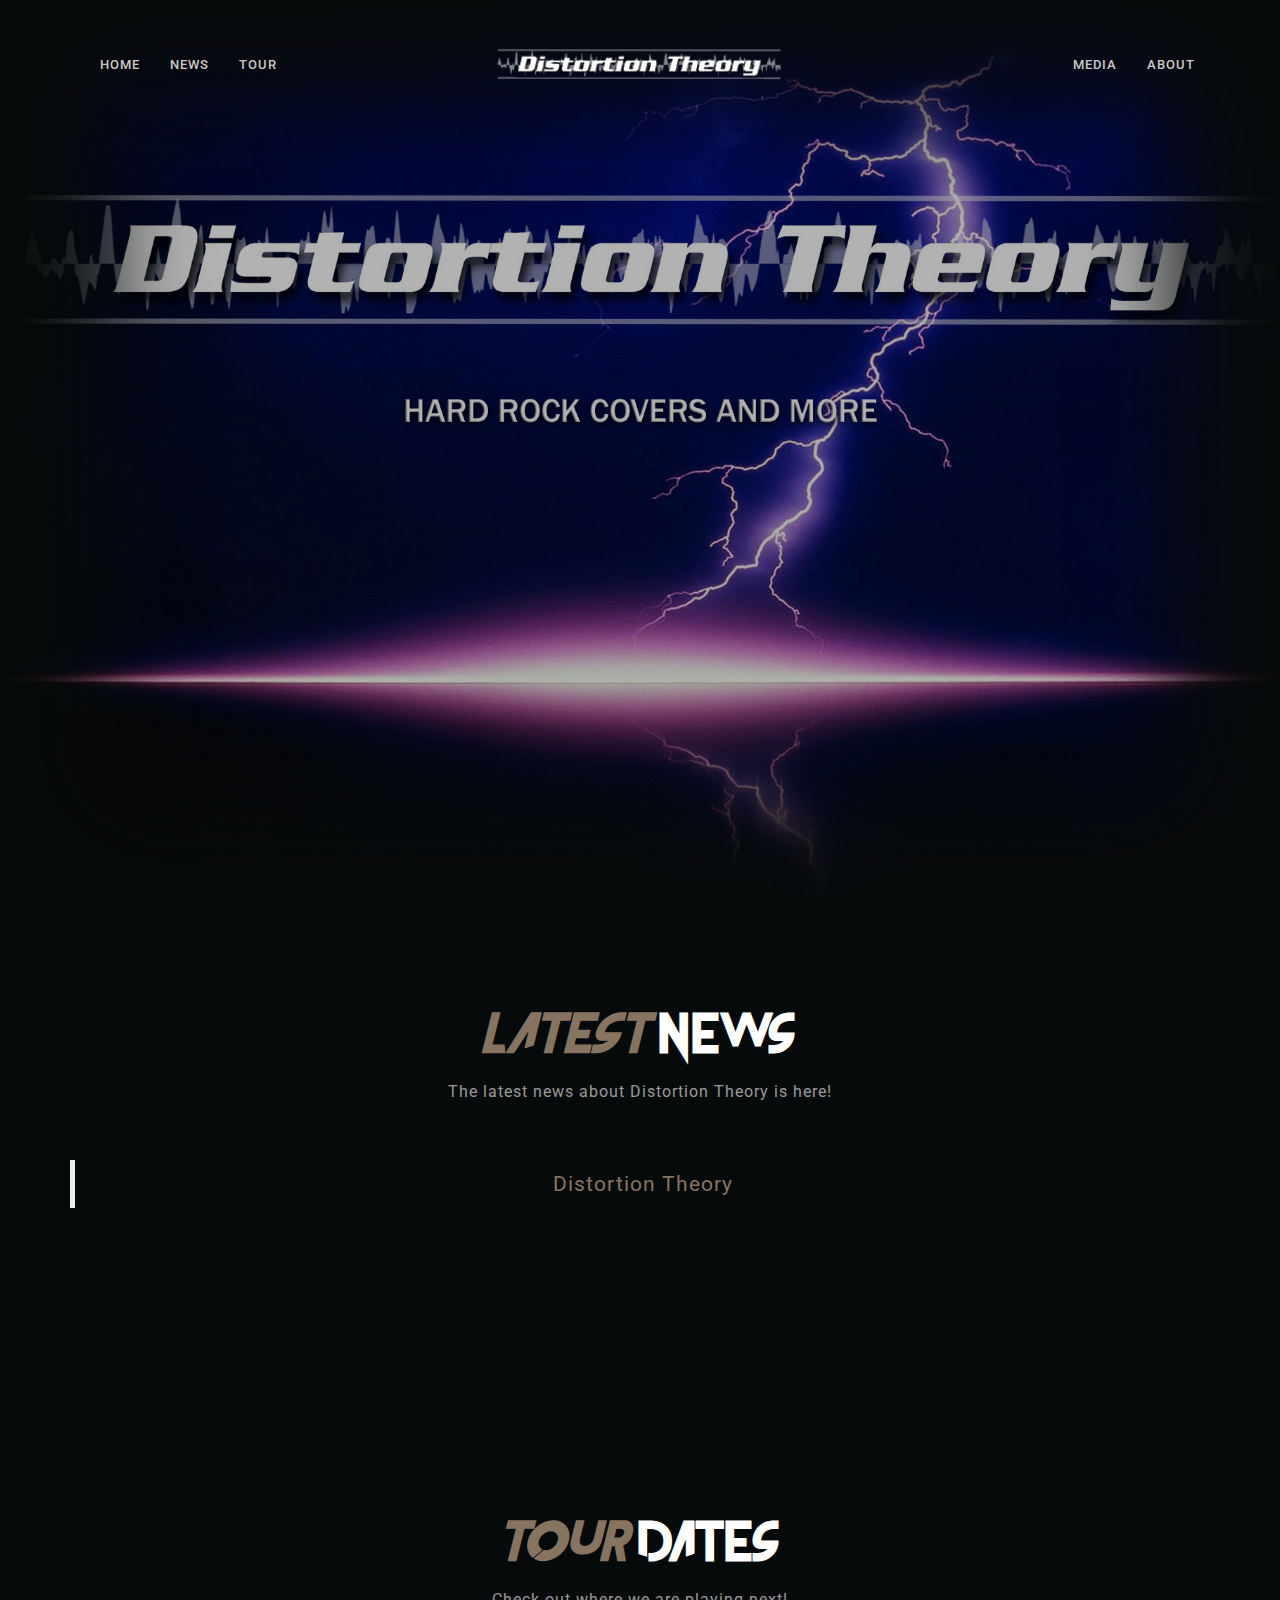
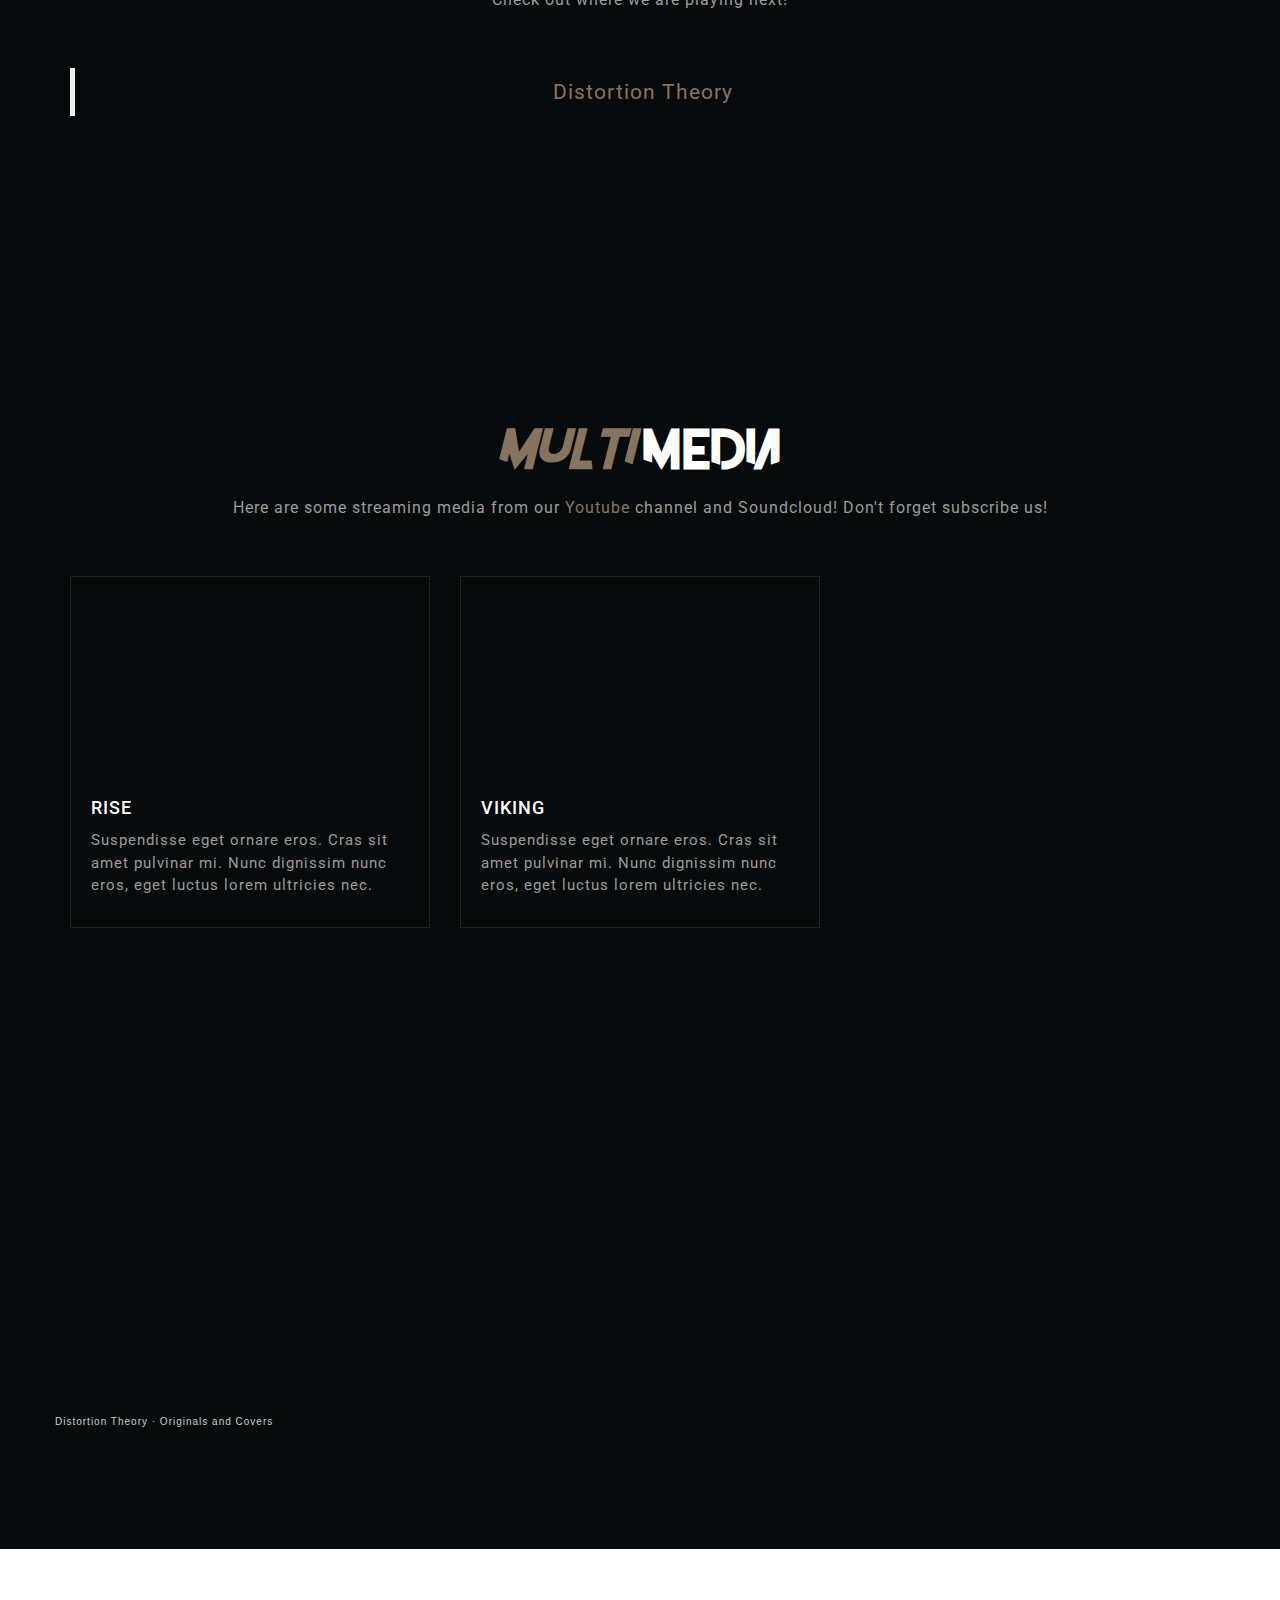
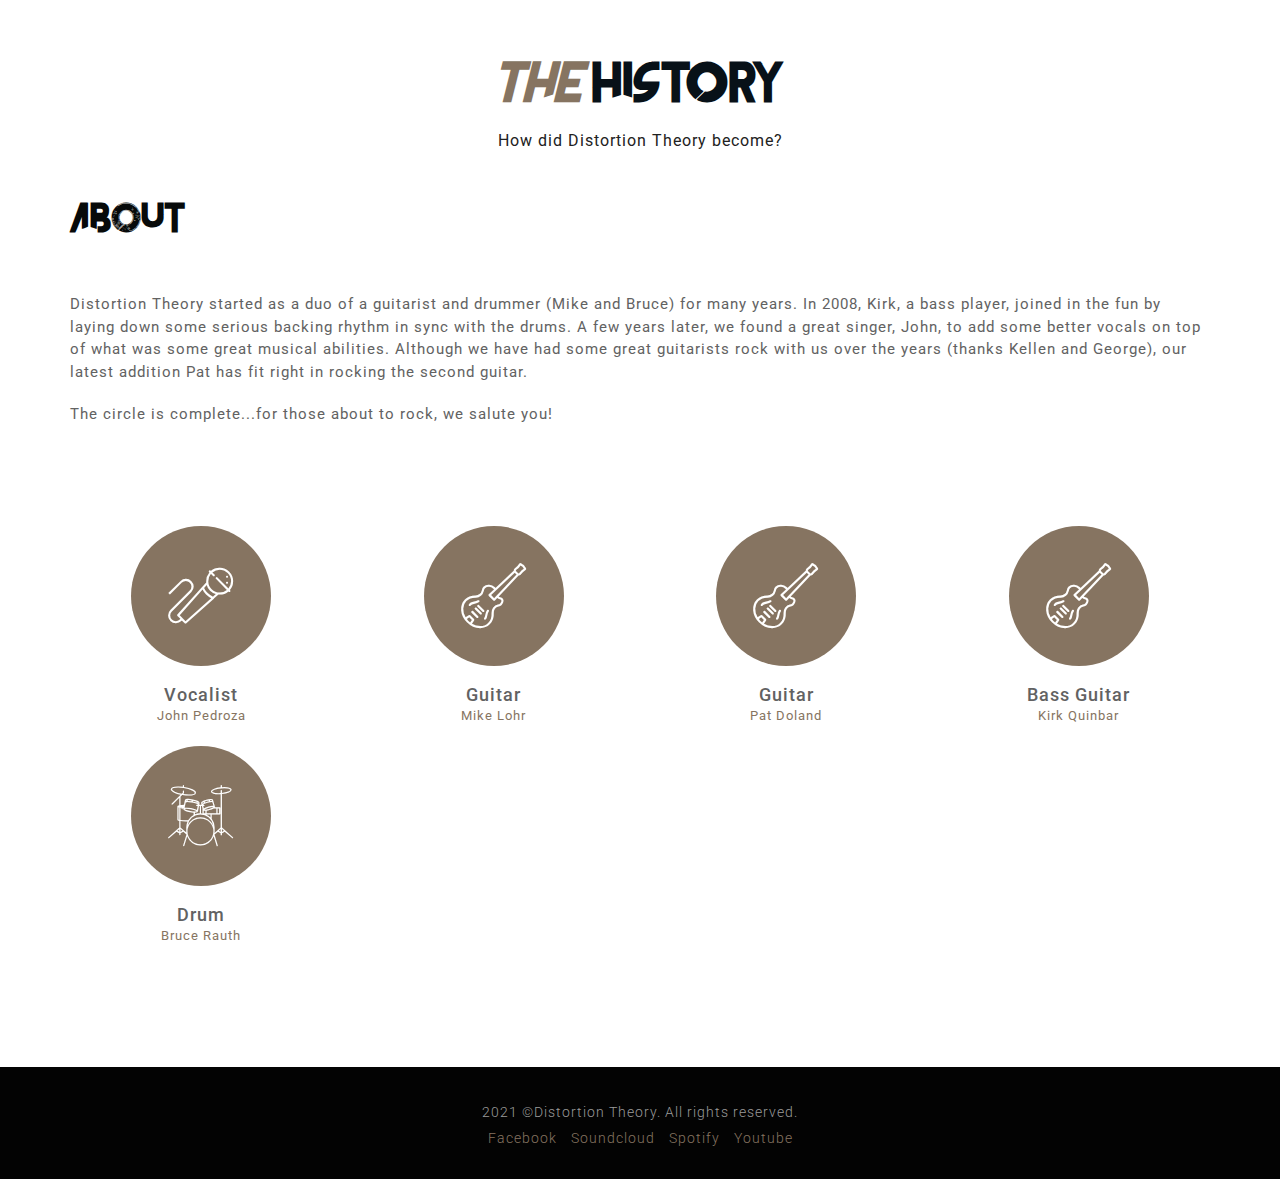
<file: index.html>
<!doctype html>
<!--[if IE 9]> <html class="no-js ie9 fixed-layout" lang="en"> <![endif]-->
<!--[if gt IE 9]><!--> <html class="no-js " lang="en"> <!--<![endif]-->
<head>

    <!-- Basic -->
    <meta charset="utf-8">
    <meta http-equiv="X-UA-Compatible" content="IE=edge">
    
    <!-- Mobile Meta -->
    <meta name="viewport" content="width=device-width, minimum-scale=1.0, maximum-scale=1.0, user-scalable=no">
    
    <!-- Site Meta -->
    <title>Distortion Theory</title>
    <meta name="keywords" content="distortion theory, band, rock band, cover band, milwaukee band, music, hard rock, local milwaukee, hard rock band">
    <meta name="description" content="The official Distortion Theory website">
    <meta name="author" content="Distortion Theory">
    
    <!-- Site Icons -->
    <link rel="shortcut icon" href="images/favicon.ico" type="image/x-icon" />
    <link rel="apple-touch-icon" href="images/apple-touch-icon.png">

	<!-- Google Fonts -->
	<link href="https://fonts.googleapis.com/css?family=Roboto:300,400,400i,500,700,900" rel="stylesheet"> 

	<!-- Custom & Default Styles -->
	<link rel="stylesheet" href="css/font-awesome.min.css">
	<link rel="stylesheet" href="css/bootstrap.min.css">
	<link rel="stylesheet" href="css/carousel.css">
	<link rel="stylesheet" href="style.css">

	<!--[if lt IE 9]>
		<script src="js/vendor/html5shiv.min.js"></script>
		<script src="js/vendor/respond.min.js"></script>
	<![endif]-->

</head>
<body>
	<!-- facebook sdk -->
	<div id="fb-root"></div>
	<script async defer crossorigin="anonymous" src="https://connect.facebook.net/en_US/sdk.js#xfbml=1&version=v12.0&appId=526709024334868&autoLogAppEvents=1" nonce="AlNkK5tn"></script>
	
	<header class="header first-header">
		<div class="container">
			<nav class="navbar navbar-default">
			    <!-- Brand and toggle get grouped for better mobile display -->
			    <div class="navbar-header">
			        <button type="button" class="navbar-toggle" data-toggle="collapse" data-target="#navbar-collapse-1">
			            <span class="sr-only">Toggle navigation</span>
			            <span class="icon-bar"></span>
			            <span class="icon-bar"></span>
			            <span class="icon-bar"></span>
			        </button>

			    </div>
			    <a class="navbar-brand" href="index.html"><img src="images/logo_2021.png" alt=""></a>
			    <!-- Collect the nav links, forms, and other content for toggling -->
			    <div class="collapse navbar-collapse" id="navbar-collapse-1">
			        <ul class="nav navbar-nav navbar-left">
			            <li><a data-scroll href="#home">Home</a></li>
			            <li><a data-scroll href="#news">News</a></li>
			            <li><a data-scroll href="#tour">Tour</a></li>
			        </ul>
			        <ul class="nav navbar-nav navbar-right">
			            <li><a data-scroll href="#media">Media</a></li>
			            <li><a data-scroll href="#about">About</a></li>
			        </ul>
			    </div><!-- /.navbar-collapse -->
			</nav>
		</div><!-- ebd container -->
	</header><!-- end header -->

	<section id="home" class="parallax section first-section" data-stellar-background-ratio="0.9" style="background-image:url('images/website_background_2021.jpg');">
		<div class="index-image-overlay"></div>
	</section><!-- end section -->	

	<section id="news" class="section">
		<div class="container">
			<div class="section-title text-center clearfix">
				<h2><i>Latest</i> News</h2>
				<p>The latest news about Distortion Theory is here!</p>
			</div><!-- end title -->

			<div class="section-title text-center clearfix">
				<div class="fb-page" data-href="https://www.facebook.com/distortiontheory/" data-tabs="timeline" data-width="800" data-height="" data-small-header="true" data-adapt-container-width="true" data-hide-cover="true" data-show-facepile="true"><blockquote cite="https://www.facebook.com/distortiontheory/" class="fb-xfbml-parse-ignore"><a href="https://www.facebook.com/distortiontheory/">Distortion Theory</a></blockquote></div>
			</div><!-- end row -->
		</div><!-- end container -->
	</section><!-- end section -->

	<section id="tour" class="section">
		<div class="container">
			<div class="section-title text-center clearfix">
				<h2><i>TOUR</i> DATES</h2>
				<p>Check out where we are playing next!</p>
			</div><!-- end title -->

			<div class="section-title text-center clearfix">
				<div class="fb-page" data-href="https://www.facebook.com/distortiontheory/" data-tabs="events" data-width="800" data-height="" data-small-header="true" data-adapt-container-width="true" data-hide-cover="true" data-show-facepile="true"><blockquote cite="https://www.facebook.com/distortiontheory/" class="fb-xfbml-parse-ignore"><a href="https://www.facebook.com/distortiontheory/">Distortion Theory</a></blockquote></div>
			</div><!-- end tour-table -->
		</div><!-- end container -->
	</section><!-- end section -->

	<section id="media" class="section">
		<div class="container">
			<div class="section-title text-center clearfix">
				<h2><i>Multi</i> Media</h2>
				<p>Here are some streaming media from our <a href="https://www.youtube.com/user/distortiontheoryband" target="_blank">Youtube</a> channel and Soundcloud! Don't forget subscribe us! </p>
			</div><!-- end title -->

			<div class="row video-wrapper">
				<div class="col-md-4 m30">
					<div class="blog-box">
						<div class="home-video videobox clearfix">
							<iframe width="560" height="315" src="https://www.youtube.com/embed/bM5dMSnVcks" title="YouTube video player" frameborder="0" allow="accelerometer; autoplay; clipboard-write; encrypted-media; gyroscope; picture-in-picture" allowfullscreen></iframe>							
						</div><!-- end media -->
						<div class="blog-title">
							<h3><a href="https://www.youtube.com/user/distortiontheoryband" target="_blank" title="">Rise</a></h3>
							<p>Suspendisse eget ornare eros. Cras sit amet pulvinar mi. Nunc dignissim nunc eros, eget luctus lorem ultricies nec. </p>
						</div><!-- end blog-title -->
					</div><!-- end blog-box -->
				</div><!-- end col -->

				<div class="col-md-4 m30">
					<div class="blog-box">
						<div class="home-video videobox clearfix">
							<iframe width="560" height="315" src="https://www.youtube.com/embed/wQ-fg0twc8E" title="YouTube video player" frameborder="0" allow="accelerometer; autoplay; clipboard-write; encrypted-media; gyroscope; picture-in-picture" allowfullscreen></iframe>
						</div><!-- end media -->
						<div class="blog-title">
							<h3><a href="https://www.youtube.com/user/distortiontheoryband" target="_blank" title="">Viking</a></h3>
							<p>Suspendisse eget ornare eros. Cras sit amet pulvinar mi. Nunc dignissim nunc eros, eget luctus lorem ultricies nec. </p>
						</div><!-- end blog-title -->
					</div><!-- end blog-box -->
				</div><!-- end col -->

			</div><!-- end row -->

			<div class="row video-wrapper">
				<iframe width="100%" height="450" scrolling="no" frameborder="no" allow="autoplay" src="https://w.soundcloud.com/player/?url=https%3A//api.soundcloud.com/playlists/1341573922&color=%230066cc&auto_play=false&hide_related=false&show_comments=true&show_user=true&show_reposts=false&show_teaser=true"></iframe><div style="font-size: 10px; color: #cccccc;line-break: anywhere;word-break: normal;overflow: hidden;white-space: nowrap;text-overflow: ellipsis; font-family: Interstate,Lucida Grande,Lucida Sans Unicode,Lucida Sans,Garuda,Verdana,Tahoma,sans-serif;font-weight: 100;"><a href="https://soundcloud.com/distortiontheory" title="Distortion Theory" target="_blank" style="color: #cccccc; text-decoration: none;">Distortion Theory</a> · <a href="https://soundcloud.com/distortiontheory/sets/originals-and-covers" title="Originals and Covers" target="_blank" style="color: #cccccc; text-decoration: none;">Originals and Covers</a></div>
			</div>
			
		</div><!-- end container -->
	</section><!-- end section -->

	<section id="about" class="section wb">
		<div class="container">
			<div class="section-title text-center clearfix">
				<h2><i>The</i> History</h2>
				<p>How did Distortion Theory become?</p>
			</div><!-- end title -->

			<div class="row">
				<div class="col-md-12">
					<div class="section-small-title clearfix">
						<h2>About</h2>
					</div><!-- end title -->

					<p>
						Distortion Theory started as a duo of a guitarist and drummer (Mike and Bruce) for many years. 
						In 2008, Kirk, a bass player, joined in the fun by laying down some serious backing rhythm in sync with the drums.
						A few years later, we found a great singer, John, to add some better vocals on top of what was some great musical abilities.
						Although we have had some great guitarists rock with us over the years (thanks Kellen and George), our latest addition Pat has fit right in rocking the second guitar.
					</p>

					<P> The circle is complete...for those about to rock, we salute you!</p>
				</div><!-- end col -->

			</div><!-- end row -->

			<hr class="invis">

			<div class="row">
				<div class="col-md-3">
					<div class="teambox clearfix">
						<div class="member">
							<i class="flaticon-karaoke"></i>
						</div>
						<h4>Vocalist</h4>
						<small>John Pedroza</small>
					</div><!-- end teambox -->
				</div><!-- end col -->

				<div class="col-md-3">
					<div class="teambox clearfix">
						<div class="member">
							<i class="flaticon-electric-guitar"></i>
						</div>
						<h4>Guitar</h4>
						<small>Mike Lohr</small>
					</div><!-- end teambox -->
				</div><!-- end col -->

				<div class="col-md-3">
					<div class="teambox clearfix">
						<div class="member">
							<i class="flaticon-electric-guitar"></i>
						</div>
						<h4>Guitar</h4>
						<small>Pat Doland</small>
					</div><!-- end teambox -->
				</div><!-- end col -->

				<div class="col-md-3">
					<div class="teambox clearfix">
						<div class="member">
							<i class="flaticon-electric-guitar"></i>
						</div>
						<h4>Bass Guitar</h4>
						<small>Kirk Quinbar</small>
					</div><!-- end teambox -->
				</div><!-- end col -->

				<div class="col-md-3">
					<div class="teambox clearfix">
						<div class="member">
							<i class="flaticon-drum-set"></i>
						</div>
						<h4>Drum</h4>
						<small>Bruce Rauth</small>
					</div><!-- end teambox -->
				</div><!-- end col -->
			</div><!-- end row -->
		</div><!-- end container -->
	</section><!-- end section -->

	<section class="footer section lb nobpad">
        <div class="copyrights">
            <div class="container">
                <div class="row">
                    <div class="col-sm-12 text-center">
                        <p>2021 &copy;Distortion Theory. All rights reserved.</p>
                        <ul class="list-inline">
                            <li><a href="https://www.facebook.com/distortiontheory" target="_blank">Facebook</a></li>
                            <li><a href="https://soundcloud.com/distortiontheory" target="_blank">Soundcloud</a></li>
                            <li><a href="https://open.spotify.com/artist/1WPvUOSByMnL7qktYCW1Cl?si=WWeKbbXsRnW8llO2cvL-Wg" target="_blank">Spotify</a></li>
							<li><a href="https://www.youtube.com/user/distortiontheoryband" target="_blank">Youtube</a></li>
                        </ul>
                    </div><!-- end col -->
                </div><!-- end row -->
            </div><!-- end container -->
        </div><!-- end copyrights -->
	</section><!-- end section -->

	<!-- jQuery Files -->
	<script src="js/jquery.min.js"></script>
	<script src="js/bootstrap.min.js"></script>
	<script src="js/parallax.js"></script>
	<script src="js/owl.carousel.js"></script>
	<script src="js/jquery.fitvids.js"></script>
	<script src="js/scroll.js"></script>	
	<script src="js/custom.js"></script>

</body>
</html>
</file>
<file: css/carousel.css>
/**
 * Owl Carousel v2.2.1
 * Copyright 2013-2017 David Deutsch
 * Licensed under  ()
 */


/*
 *  Owl Carousel - Core
 */

.owl-carousel {
    display: none;
    width: 100%;
    -webkit-tap-highlight-color: transparent;
    /* position relative and z-index fix webkit rendering fonts issue */
    position: relative;
    z-index: 1;
}

.owl-carousel .owl-stage {
    position: relative;
    -ms-touch-action: pan-Y;
    -moz-backface-visibility: hidden;
    /* fix firefox animation glitch */
}

.owl-carousel .owl-stage:after {
    content: ".";
    display: block;
    clear: both;
    visibility: hidden;
    line-height: 0;
    height: 0;
}

.owl-carousel .owl-stage-outer {
    position: relative;
    overflow: hidden;
    /* fix for flashing background */
    -webkit-transform: translate3d(0px, 0px, 0px);
}

.owl-carousel .owl-wrapper,
.owl-carousel .owl-item {
    -webkit-backface-visibility: hidden;
    -moz-backface-visibility: hidden;
    -ms-backface-visibility: hidden;
    -webkit-transform: translate3d(0, 0, 0);
    -moz-transform: translate3d(0, 0, 0);
    -ms-transform: translate3d(0, 0, 0);
}

.owl-carousel .owl-item {
    position: relative;
    min-height: 1px;
    float: left;
    -webkit-backface-visibility: hidden;
    -webkit-tap-highlight-color: transparent;
    -webkit-touch-callout: none;
}

.owl-carousel .owl-item img {
    display: block;
    width: 100%;
}

.owl-carousel .owl-nav.disabled,
.owl-carousel .owl-dots.disabled {
    display: none;
}

.owl-carousel .owl-nav .owl-prev,
.owl-carousel .owl-nav .owl-next,
.owl-carousel .owl-dot {
    cursor: pointer;
    cursor: hand;
    -webkit-user-select: none;
    -khtml-user-select: none;
    -moz-user-select: none;
    -ms-user-select: none;
    user-select: none;
}

.owl-carousel.owl-loaded {
    display: block;
}

.owl-carousel.owl-loading {
    opacity: 0;
    display: block;
}

.owl-carousel.owl-hidden {
    opacity: 0;
}

.owl-carousel.owl-refresh .owl-item {
    visibility: hidden;
}

.owl-carousel.owl-drag .owl-item {
    -webkit-user-select: none;
    -moz-user-select: none;
    -ms-user-select: none;
    user-select: none;
}

.owl-carousel.owl-grab {
    cursor: move;
    cursor: grab;
}

.owl-carousel.owl-rtl {
    direction: rtl;
}

.owl-carousel.owl-rtl .owl-item {
    float: right;
}


/* No Js */

.no-js .owl-carousel {
    display: block;
}


/*
 *  Owl Carousel - Animate Plugin
 */

.owl-carousel .animated {
    animation-duration: 1000ms;
    animation-fill-mode: both;
}

.owl-carousel .owl-animated-in {
    z-index: 0;
}

.owl-carousel .owl-animated-out {
    z-index: 1;
}

.owl-carousel .fadeOut {
    animation-name: fadeOut;
}

@keyframes fadeOut {
    0% {
        opacity: 1;
    }
    100% {
        opacity: 0;
    }
}


/*
 * 	Owl Carousel - Auto Height Plugin
 */

.owl-height {
    transition: height 500ms ease-in-out;
}


/*
 * 	Owl Carousel - Lazy Load Plugin
 */

.owl-carousel .owl-item .owl-lazy {
    opacity: 0;
    transition: opacity 400ms ease;
}

.owl-carousel .owl-item img.owl-lazy {
    transform-style: preserve-3d;
}


/*
 * 	Owl Carousel - Video Plugin
 */

.owl-carousel .owl-video-wrapper {
    position: relative;
    height: 100%;
    background: #000;
}

.owl-carousel .owl-video-play-icon {
    position: absolute;
    height: 80px;
    width: 80px;
    left: 50%;
    top: 50%;
    margin-left: -40px;
    margin-top: -40px;
    background: url("owl.video.play.png") no-repeat;
    cursor: pointer;
    z-index: 1;
    -webkit-backface-visibility: hidden;
    transition: transform 100ms ease;
}

.owl-carousel .owl-video-play-icon:hover {
    -ms-transform: scale(1.3, 1.3);
    transform: scale(1.3, 1.3);
}

.owl-carousel .owl-video-playing .owl-video-tn,
.owl-carousel .owl-video-playing .owl-video-play-icon {
    display: none;
}

.owl-carousel .owl-video-tn {
    opacity: 0;
    height: 100%;
    background-position: center center;
    background-repeat: no-repeat;
    background-size: contain;
    transition: opacity 400ms ease;
}

.owl-carousel .owl-video-frame {
    position: relative;
    z-index: 1;
    height: 100%;
    width: 100%;
}

.owl-theme .owl-dots,
.owl-theme .owl-nav {
    text-align: center;
    -webkit-tap-highlight-color: transparent
}

.owl-theme .owl-nav {
    margin-top: 10px
}

.owl-theme .owl-nav [class*=owl-] {
    color: #FFF;
    font-size: 14px;
    margin: 5px;
    padding: 4px 7px;
    background: #D6D6D6;
    display: inline-block;
    cursor: pointer;
    border-radius: 3px
}

.owl-theme .owl-nav [class*=owl-]:hover {
    background: #869791;
    color: #FFF;
    text-decoration: none
}

.owl-theme .owl-nav .disabled {
    opacity: .5;
    cursor: default
}

.owl-theme .owl-nav.disabled+.owl-dots {
    margin-top: 10px
}

.owl-theme .owl-dots .owl-dot {
    display: inline-block;
    zoom: 1
}

.owl-theme .owl-dots .owl-dot span {
    width: 10px;
    height: 10px;
    margin: 5px 7px;
    background: #fff;
    display: block;
    -webkit-backface-visibility: visible;
    transition: opacity .2s ease;
    border-radius: 30px
}

.owl-theme .owl-dots .owl-dot.active span,
.owl-theme .owl-dots .owl-dot:hover span {
    background: #fff
}
</file>
<file: style.css>
/************************************
    File Name: style.css
    Template Name: Back to Rock
    Created By: Similar Icons
    Envato Profile: http://themeforest.net/user/similaricons
    Website: https://similaricons.com
    Version: 1.0
************************************/

/************************************
    [Table of contents]

    1. IMPORT FILES
    2. SKELETON
    3. HEADER
    4. SECTION
    5. PAGE
    6. CAROUSEL
    7. ALBUM
    8. COPYRIGHTS
    9. SHOP
    10. WIDGET
    11. BLOG
    12. PLAYER
    13. TABLE
    14. SOCIAL
    15. COLORS
    16. PARALLAX
    17. RESPONSIVE

************************************/

/************************************
IMPORT FILES
************************************/

@font-face {
    font-family: 'the_frontmanregular';
    src: url('fonts/the_frontman.woff2') format('woff2'), url('fonts/the_frontman.woff') format('woff');
    font-weight: normal;
    font-style: normal;
}

@font-face {
    font-family: "Flaticon";
    src: url("fonts/Flaticon.eot");
    src: url("fonts/Flaticon.eot?#iefix") format("embedded-opentype"), url("fonts/Flaticon.woff") format("woff"), url("fonts/Flaticon.ttf") format("truetype"), url("fonts/Flaticon.svg#Flaticon") format("svg");
    font-weight: normal;
    font-style: normal;
}

@media screen and (-webkit-min-device-pixel-ratio:0) {
    @font-face {
        font-family: "Flaticon";
        src: url("fonts/Flaticon.svg#Flaticon") format("svg");
    }
}

.flaticon-karaoke:before {
    content: "\f100";
}

.flaticon-saxophone:before {
    content: "\f101";
}

.flaticon-electric-guitar:before {
    content: "\f102";
}

.flaticon-drum-set:before {
    content: "\f103";
}

[class^="flaticon-"]:before,
[class*=" flaticon-"]:before,
[class^="flaticon-"]:after,
[class*=" flaticon-"]:after {
    font-family: Flaticon;
    font-style: normal;
}


/************************************
SKELETON
************************************/

body {
    font-size: 15px;
    color: #676360;
    line-height: 1.5;
    font-weight: 400;
    background-color: #121212;
    letter-spacing: 1px;
}

body.boxed-layout {
  background: url(images/background1.jpg) no-repeat center center fixed; 
  -webkit-background-size: cover;
  -moz-background-size: cover;
  -o-background-size: cover;
  background-size: cover;
}
body.boxed-layout .wrapper {
    margin:40px auto;
    max-width: 1200px;
}

ol,
p,
ul {
    margin-bottom: 20px;
}

ol li,
ul li {
    margin-bottom: 5px;
}

p,
body,
a h1,
a h2,
a h3,
a h4,
a h5,
a h6,
h1 a,
h2 a,
h3 a,
h4 a,
h5 a,
h6 a,
h1,
h2,
h3,
h4,
h5,
h6,
.h1,
.h2,
.h3,
.h4 {
    font-family: 'Roboto', sans-serif;
}

blockquote {
    color: #999999;
    font-size: 21px;
    line-height: 28px;
}

body,
p,
small {
    color: #626262;
}

.h1 .small,
.h1 small,
.h2 .small,
.h2 small,
.h3 .small,
.h3 small,
.h4 .small,
.h4 small,
.h5 .small,
.h5 small,
.h6 .small,
.h6 small,
h1 .small,
h1 small,
h2 .small,
h2 small,
h3 .small,
h3 small,
h4 .small,
h4 small,
h5 .small,
h5 small,
h6 .small,
h6 small {
    font-weight: 400;
    line-height: 1;
    color: #070a0a;
}

.h1,
.h2,
.h3,
h1,
h2,
h3 {
    color: #070a0a;
    margin-top: 20px;
    margin-bottom: 10px
}

.h4,
.h5,
.h6,
h4,
h5,
h6 {
    margin-top: 10px;
    margin-bottom: 10px
}

.h1 .small,
.h1 small,
.h2 .small,
.h2 small,
.h3 .small,
.h3 small,
h1 .small,
h1 small,
h2 .small,
h2 small,
h3 .small,
h3 small {
    font-size: 65%
}

.h4 .small,
.h4 small,
.h5 .small,
.h5 small,
.h6 .small,
.h6 small,
h4 .small,
h4 small,
h5 .small,
h5 small,
h6 .small,
h6 small {
    font-size: 75%
}

.h1,
h1 {
    font-size: 36px
}

.h2,
h2 {
    font-size: 30px
}

.h3,
h3 {
    font-size: 24px
}

.h4,
h4 {
    font-size: 18px
}

.h5,
h5 {
    font-size: 14px
}

.h6,
h6 {
    font-size: 12px
}

a {
    outline: none;
    text-decoration: none !important;
    -webkit-transition: all .3s ease-in-out;
    -moz-transition: all .3s ease-in-out;
    -ms-transition: all .3s ease-in-out;
    -o-transition: all .3s ease-in-out;
    transition: all .3s ease-in-out;
}

a:hover,
a:focus {
    color: #2c2f33;
}

hr.invis {
    margin: 30px 0;
    border: 0 solid #111;
}

mark {
    color: #ffffff;
}


/************************************
HEADER
************************************/

.header {
    position: absolute;
    z-index: 10;
    display: block;
    margin: auto;
    width: 100%;
    padding: 40px 0 0;
}
.normal-header {
    padding:20px 0 40px;
    position: relative;
}

.normal-header.affix {
    position: fixed;
    top:0;
    width: 100%;
    left: 0;
    right: 0;
}

.header.affix {
    position: fixed;
    top:0;
    width: 100%;
    left: 0;
    right: 0;
    z-index: 1111;
    padding: 10px 0;
    background-color: #070a0a;
}

.audioplayer.affix {
    position: fixed;
    z-index: 1111;
    bottom: 0;
}

.header .navbar-default {
    border-radius: 0;
    margin: 0;
    background-color: #333333;
    border: 0;
}

.navbar-brand img {
    width: 100%;
    text-align: center;
    max-width: 300px;
    margin: auto;
}

.first-header .navbar-default {
    background-color: transparent;
}

.navbar-default .navbar-nav > li > a {
    color: #ccc8c5;
    font-size: 13px;
    letter-spacing: 1px;
    font-weight: 500;
    text-transform: uppercase;
}

.navbar-default .navbar-nav > li > a:focus,
.navbar-default .navbar-nav > li > a:hover {
    color: #ffffff;
}

.navbar-brand {
    position: absolute;
    width: 100%;
    padding: 0;
    left: 0;
    top: 0;
    text-align: center;
    margin: auto;
}

.navbar-toggle {
    z-index: 3;
}


/************************************
SECTION
************************************/

.section {
    padding: 120px 0;
    z-index: 2;
    display: block;
    background-color: #070a0a;
}

.transparent-color {
    background-color: rgba(0,0,0,0.8) !important;
}

.section.nobpad {
    padding: 30px;
}

.section.lb {
    background-color: #030303;
}

.section.wb {
    background-color: #ffffff;
}

.first-section {
    z-index: 1;
    position: relative;
    padding: 30em 0;
}

.index-image-overlay {
    position: absolute;
    top: 0;
    right: 0;
    bottom: 0;
    left: 0;
    box-shadow: 0 0 100px 100px #070a0a inset
}

.index-image-overlay {
    background-color: rgba(0, 0, 0, .3)
}

.home-video:after {
    content: "";
    display: table;
    clear: both;
}

.home-video iframe {
    width: 100%;
}

.video-wrapper .btn {
    margin-top: 20px;
}

.videoframe,
.video-wrapper .blog-box {
    border: 1px solid rgba(255, 255, 255, 0.1);
}

.m30 {
    margin-bottom: 30px;
}

.section-small-title,
.section-title {
    position: relative;
    display: block;
    margin-bottom: 60px;
}

.section-title h2 {
    font-size: 34px;
    padding: 0;
    margin: 0 0 30px;
    font-weight: 900;
    font-family: 'the_frontmanregular';
    line-height: 1;
    letter-spacing: 1px;
    color: rgba(255, 255, 255, 1);
}

.section-title p {
    font-size: 16px;
    padding: 0;
    margin: 0;
    line-height: 1;
    color:#9a9a9a;
    letter-spacing: 1px;
}

.section-small-title {
    position: relative;
    display: block;
    margin-bottom: 30px;
}

.section-small-title h2 {
    font-size: 24px;
    padding: 0;
    margin: 0 0 30px;
    font-weight: 900;
    font-family: 'the_frontmanregular';
    line-height: 1;
    letter-spacing: 1px;
}

.section-small-title p {
    font-size: 16px;
    padding: 0;
    margin: 0;
    font-weight: 900;
    line-height: 1.5;
    letter-spacing: 1px;
}

.intro {
    width: 100px;
    height: 100px;
    line-height: 100px;
    font-size: 36px;
    border-radius: 100px;
    display: block;
    margin: auto;
}

.customtitle {
    padding: 30px 25px 25px;
    position: absolute;
    background: #867461 url("images/gr.png") repeat scroll center center !important;
    bottom: -25px;
    top: auto;
    border: 3px solid #070a0a !important;
    z-index: 10;
    display: block;
    left: 0;
    right: 0;
    margin: auto;
    text-align: center;
    max-width: 500px;
    -ms-transform: rotate(-5deg);
    /* IE 9 */
    -webkit-transform: rotate(-5deg);
    /* Safari */
    transform: rotate(-5deg);
    animation: shake 2s cubic-bezier(.56, .07, .19, .97) both;
    backface-visibility: hidden;
    perspective: 1000px;
}

@keyframes shake {
    10%,
    90% {
        transform: translate3d(-1px, 0, 0);
    }
    20%,
    80% {
        transform: translate3d(2px, 0, 0);
    }
    30%,
    50%,
    70% {
        transform: translate3d(-4px, 0, 0);
    }
    40%,
    60% {
        transform: translate3d(4px, 0, 0);
    }
}

.customtitle h2 {
    padding: 0;
    font-family: 'the_frontmanregular';
    line-height: 1;
    margin: 0;
}

.customtitle h2 i {
    color: #ffffff;
}

/************************************
PAGE 
************************************/

.comments img {
    max-width: 60px;
    margin-right: 20px
}

.comments {
    padding: 0!important;
    margin: 0!important
}

.panel,
.panel-body,
.panel-info {
    box-shadow: none !important;
    border: 0 !important;
    padding: 0 !important;
    background-color: transparent !important;
}

.comments .text-success {
    color: #333;
    margin-bottom: 5px;
    display: inline-block
}

.comments .text-muted {
    color: #777;
    margin-left: 5px
}

.comments .media-list li {
    border: 1px solid #212121;
    margin: 20px 0;
    background-color: transparent;
    display: block;
    padding: 20px;
    -webkit-transition: all .7s ease-in-out;
    -moz-transition: all .7s ease-in-out;
    -o-transition: all .7s ease-in-out;
    -ms-transition: all .7s ease-in-out;
    transition: all .7s ease-in-out
}

.comments .media-list li .btn {
    margin-top: 10px;
}

.form-control:focus,
.contact_form.comment-form .form-control {
    box-shadow: none;
    background: #131313 none repeat scroll 0 0;
    border: 1px solid #121212 !important;
    border-radius: 0;
    height: 50px;
    margin-bottom: 20px;
}

.contact_form textarea {
    height: 140px !important;
}

.comments .media-list li p {
    margin: 0;
    padding: 0
}

.contact-widget hr {
    width: 100px;
    margin-left: 0;
}



.mt40 {
    margin-top:60px;
}

.m45 {
    margin:45px 0;
}

.big-title {
    text-transform: capitalize;
    font-weight: 400;
    letter-spacing: -1px;
    line-height: 1;
    padding:10px 0 0;
    margin-top: 0;
    font-size: 34px;
    color:#ffffff;
    margin-bottom: 20px !important;
}
.whitetext {
    font-size: 24px;
    color:#ffffff;
    margin-bottom: 20px !important;
}

.single-blog .m30 {
    margin-top: 30px;
    margin-bottom: 30px;
}
.single-blog .lead {
    padding-bottom: 0;
    margin-bottom: 10px;
    font-style: italic;
}
.single-blog p {
    margin-bottom: 20px;
}
.sidebar .widget {
    padding:20px 15px 0px;
    margin-bottom: 30px;
}
.blog-wrapper {
    padding:40px 0;
}

.blog-wrapper .container-fluid {
    padding:0;
}

.blog-wrapper .blog-box {
    margin-bottom: 30px;
}

.blog-wrapper .blog-box p {
    margin-bottom: 20px
}
.page-title {
    padding:3em 0;   
    background-color: #030303; 
    border-bottom:1px dotted rgba(255,255,255,0.2);
    position: relative;
}

.page-title .customtitle {
    bottom:0;
}


.pagination > li > a, .pagination > li > span {
    background-color: transparent;
    border: 2px solid #676360;
    border-radius: 0 !important;
    color: #676360;
    float: left;
    line-height: 1.42857;
    margin-left: -1px;
    margin-right: 10px;
    padding: 8px 16px;
    position: relative;
    text-decoration: none;
}

/************************************
CAROUSEL
************************************/

.owl-theme .owl-nav [class*="owl-"] {
    background-color: transparent !important;
    border-radius: 0;
    color: #fff;
    border: 2px solid #fff;
    cursor: pointer;
    display: inline-block;
    font-size: 18px;
    height: 40px;
    line-height: 35px;
    margin: 5px;
    padding: 0;
    width: 40px;
}


/************************************
ALBUM
************************************/

.grid__item {
    position: relative;
    width: 100%;
    min-width: 100%;
    margin: 0;
    padding: 0 40px 10px;
}

.js .grid__item {
    position: absolute;
    opacity: 0;
    -webkit-transition: opacity 0.3s;
    transition: opacity 0.3s;
}

.js .grid--loaded .grid__item {
    opacity: 1;
}


/* grid decoration */

.grid__item--deco::before {
    font-size: 15em;
    position: absolute;
    z-index: -1;
    top: -1em;
    left: -0.15em;
    opacity: 0.1;
}

.grid__item--deco-1::before {
    content: '1985';
}

.grid__item--deco-2::before {
    content: '1974';
}

.grid__item--deco-3::before {
    content: '2015';
}


/* grid link */

.grid__link {
    position: relative;
    display: block;
    color: #474283;
    -webkit-perspective: 1200px;
    perspective: 1200px;
}

.grid__link:hover {
    color: #474283;
    outline: none;
}


/* image wrap and deco lp */

.img-wrap {
    position: relative;
}

.lp {
    position: absolute;
}

.lp--grid {
    left: 0;
    width: 100%;
    background: #000;
    border-radius: 100%;
    height: 100%;
    -webkit-transform: translate3d(10%, 0, 0);
    transform: translate3d(10%, 0, 0);
    -webkit-transition: -webkit-transform 0.3s;
    transition: -webkit-transform 0.3s;
    transition: transform 0.3s;
    transition: transform 0.3s, -webkit-transform 0.3s;
}

.grid__link:hover .lp {
    -webkit-transform: translate3d(24%, 0, 0);
    transform: translate3d(24%, 0, 0);
}

.img {
    display: block;
}

.img--grid {
    position: relative;
    max-width: 100%;
    box-shadow: 2px 16px 26px 0px rgba(36, 33, 69, 0.3);
    -webkit-transform: translate3d(0, 0, 0);
    transform: translate3d(0, 0, 0);
}

.artist {
    font-size: 0.85em;
    font-weight: normal;
    color: #081118;
    margin: 1em 0 0.5em;
}

.title {
    font-size: 1em;
    font-weight: bold;
    margin: 0 0 0 3em;
    white-space: nowrap;
}

.year {
    font-size: 0.85em;
    position: absolute;
    z-index: 10;
    right: 0;
    margin: -1em -1em 0 0;
    padding: 0.3em 0.5em;
    color: #081118;
    border: 2px solid;
    -webkit-transform: translate3d(0, 0, 0);
    transform: translate3d(0, 0, 0);
}

.year--contrast {
    color: inherit;
}

.teambox {
    position: relative;
    padding: 20px 20px 0;
    text-align: center;
}

.teambox:hover .member {
    background-color: #080b12;
}

.teambox .member {
    position: relative;
    width: 140px;
    border-radius: 140px;
    height: 140px;
    line-height: 140px;
    margin: 0 auto;
    display: block;
}

.teambox .member img {
    width: 60px;
    border: 7px solid #fff;
    border-radius: 60px;
    position: absolute;
    top: -20px;
    right: -20px;
}

.teambox i {
    font-size: 65px;
    text-align: center;
}

.teambox h4 {
    padding: 0;
    margin: 20px 0 0;
    line-height: 1;
}


/************************************
COPYRIGHTS
************************************/

.copyrights {
    padding: 0;
    font-size: 14px;
}

.copyrights p,
.copyrights li a {
    font-weight: 300;
}

.copyrights li a {
    margin: 0;
    text-transform: capitalize;
    padding: 0;
}

.copyrights img {
    max-width: 65px;
    margin: 0 auto 30px;
}

.copyrights p {
    margin: 5px 0;
    padding-bottom: 0;
    color: #9a9a9a
}

.copyrights ul li {
    margin: 0 5px !important;
    padding: 0 !important;
}

.copyrights ul {
    padding: 0 !important;
    margin: 0 !important;
}


/************************************
SHOP
************************************/

.shop-box {
    padding: 15px;
    margin-bottom: 30px;
}

.shop-meta h3 {
    padding: 5px 0 10px;
    font-size: 16px;
}

.shop-meta h3 a {
    color: #070a0a;
}

.shop-meta h3:hover a {
    text-decoration: underline !important;
}

.shop-meta small.pull-left {
    padding: 0 10px;
    margin-top: 2px;
    color: #fff;
    background-color: #080b12;
}


/************************************
WIDGET
************************************/

.insta-widget {
    border: 1px solid rgba(255, 255, 255, 0.1);
}

.insta-widget ul {
    padding: 0;
    margin: 0;
}

.insta-widget ul li {
    padding: 10px;
    list-style: none;
    float: left;
    width: 33.33333%;
    margin-bottom: -2px;
}

.widget-title {
    padding: 25px;
}

.widget-title h4 {
    padding: 0;
    margin: 0;
    line-height: 1;
    color: #ffffff;
}

.widget-title span {
    display: inline-block;
    color: #ffffff;
    font-size: 21px;
    text-align: center;
    margin-right: 40px;
}

.text-title {
    padding: 0 !important;
    margin: 0 !important;
    font-size: 13px !important;
}

.widget-title i {
    font-size: 15px;
    font-weight: 300;
    color: rgba(255, 255, 255, 0.8);
}


/* Blur + Gray Scale */

.hover10 figure img {
    -webkit-filter: grayscale(0) blur(0);
    filter: grayscale(0) blur(0);
    -webkit-transition: .3s ease-in-out;
    transition: .3s ease-in-out;
}

.hover10 figure:hover img {
    -webkit-filter: grayscale(100%) blur(3px);
    filter: grayscale(100%) blur(3px);
}

figure {
    margin: 0;
    padding: 0;
    overflow: hidden;
}

figure:hover+span {
    bottom: -36px;
    opacity: 1;
}


/* Rotate */

.hover06 figure img {
    -webkit-transform: rotate(5deg) scale(1.1);
    transform: rotate(5deg) scale(1.1);
    -webkit-transition: .3s ease-in-out;
    transition: .3s ease-in-out;
}

.hover06 figure:hover img {
    -webkit-transform: rotate(0) scale(1);
    transform: rotate(0) scale(1);
}

.tweet-text {
    display: inline-block;
    padding: 0 40px 10px;
}

.sidebar .tweet-text {
    padding: 0 0 15px;
}

.tweet-text img {
    max-width: 65px;
    margin: 5px 20px 20px 0;
    float: left;
}

.twitter-widget {
    border: 0;
}

.twitter-widget .widget-title {
    border-bottom: 1px solid rgba(255, 255, 255, 0.1);
    margin-bottom: 30px;
}

.tweet-widget p {
    color:#9a9a9a;
}

/************************************
BLOG
************************************/

.blog-box {
    padding: 20px;
}

.media-element img {
    width: 100%;
}

.blog-title {
    display: block;
    position: relative;
    padding: 20px 0 0;
}

.blog-title h3 {
    text-transform: uppercase;
    padding: 0;
    margin: 0 0 10px;
    letter-spacing: 1px;
    line-height: 1.3;
    font-size: 18px;
}

.blog-title h3 a {
    color: rgba(255, 255, 255, 1);
}

.blog-title p {
    padding: 0;
    margin: 0 0 10px;
    color:#9a9a9a;
}

.blog-date {
    text-transform: uppercase;
    font-weight: 400;
    font-size: 12px;
    color:#9a9a9a;
    display: block;
}

.readmore {
    text-transform: uppercase;
    font-size: 13px;
    display: block;
}

.readmore:hover {
    color: #fff;
    text-decoration: underline !important;
}

.section.wb .section-title h2 {
    color: #081118;
}

.section.wb .section-title p {
    color: #212121;
}

/************************************
PLAYER
************************************/

.sm2-bar-ui .sm2-inline-element {
    border-right: 1px solid rgba(255, 255, 255, 0.1);
}

.volume-shade {
    opacity: 1;
}

.sm2-progress .sm2-progress-bar {
    background-color: #070a0a;
}

.sm2-bar-ui .sm2-inline-status {
    height: 70px;
    line-height: 70px;
    -webkit-transition: background-color 500ms ease-out 1s;
    -moz-transition: background-color 500ms ease-out 1s;
    -o-transition: background-color 500ms ease-out 1s;
    transition: background-color 500ms ease-out 1s;
}

.sm2-bar-ui.fixed .bd.sm2-playlist-drawer,
.sm2-bar-ui.bottom .bd.sm2-playlist-drawer {
    bottom: 4.6em;
}

/************************************
TABLE
************************************/

.table-responsive {
    border-color: #111;
}

.table > tbody > tr > td,
.table > tbody > tr > th,
.table > tfoot > tr > td,
.table > tfoot > tr > th,
.table > thead > tr > td,
.table > thead > tr > th {
    vertical-align: middle;
    border-top-color: rgba(255, 255, 255, 0.1);
    font-weight: bold;
    padding: 15px 10px;
    color:#9a9a9a;
}

.table > thead > tr > th {
    border-bottom-color: #ffffff;
    border-bottom-color: rgba(255, 255, 255, 0.1);
}

.tour-date {
    font-style: italic;
    font-size: 13px;
}

hr.custom {
    background-color: #000004;
    border-color: #1b1e25;
    padding: 2px;
}

hr.invis {
    border: 0;
}

.section-button {
    padding: 30px 0 0;
}

.btn {
    border-radius: 0;
}

.btn-group-lg > .btn,
.btn-lg {
    padding: 15px 42px;
    font-size: 16px;
}

.btn-primary {
    color: #ffffff;
}

/************************************
SOCIAL
************************************/

.btn-social{position:relative;padding-left:44px;text-align:left;white-space:nowrap;overflow:hidden;text-overflow:ellipsis}.btn-social :first-child{position:absolute;left:0;top:0;bottom:0;width:32px;line-height:34px;font-size:1.6em;text-align:center;border-right:1px solid rgba(0,0,0,0.2)}
.btn-social.btn-lg{padding-left:61px}.btn-social.btn-lg :first-child{line-height:45px;width:45px;font-size:1.8em}
.btn-social.btn-sm{padding-left:38px}.btn-social.btn-sm :first-child{line-height:28px;width:28px;font-size:1.4em}
.btn-social.btn-xs{padding-left:30px}.btn-social.btn-xs :first-child{line-height:20px;width:20px;font-size:1.2em}
.btn-social-icon{position:relative;padding-left:44px;text-align:left;white-space:nowrap;overflow:hidden;text-overflow:ellipsis;height:34px;width:34px;padding-left:0;padding-right:0}.btn-social-icon :first-child{position:absolute;left:0;top:0;bottom:0;width:32px;line-height:34px;font-size:1.6em;text-align:center;border-right:1px solid rgba(0,0,0,0.2)}
.btn-social-icon.btn-lg{padding-left:61px}.btn-social-icon.btn-lg :first-child{line-height:45px;width:45px;font-size:1.8em}
.btn-social-icon.btn-sm{padding-left:38px}.btn-social-icon.btn-sm :first-child{line-height:28px;width:28px;font-size:1.4em}
.btn-social-icon.btn-xs{padding-left:30px}.btn-social-icon.btn-xs :first-child{line-height:20px;width:20px;font-size:1.2em}
.btn-social-icon :first-child{border:none;text-align:center;width:100% !important}
.btn-social-icon.btn-lg{height:45px;width:45px;padding-left:0;padding-right:0}
.btn-social-icon.btn-sm{height:30px;width:30px;padding-left:0;padding-right:0}
.btn-social-icon.btn-xs{height:22px;width:22px;padding-left:0;padding-right:0}
.btn-bitbucket{color:#fff;background-color:#205081;border-color:rgba(0,0,0,0.2)}.btn-bitbucket:hover,.btn-bitbucket:focus,.btn-bitbucket:active,.btn-bitbucket.active,.open .dropdown-toggle.btn-bitbucket{color:#fff;background-color:#183c60;border-color:rgba(0,0,0,0.2)}
.btn-bitbucket:active,.btn-bitbucket.active,.open .dropdown-toggle.btn-bitbucket{background-image:none}
.btn-bitbucket.disabled,.btn-bitbucket[disabled],fieldset[disabled] .btn-bitbucket,.btn-bitbucket.disabled:hover,.btn-bitbucket[disabled]:hover,fieldset[disabled] .btn-bitbucket:hover,.btn-bitbucket.disabled:focus,.btn-bitbucket[disabled]:focus,fieldset[disabled] .btn-bitbucket:focus,.btn-bitbucket.disabled:active,.btn-bitbucket[disabled]:active,fieldset[disabled] .btn-bitbucket:active,.btn-bitbucket.disabled.active,.btn-bitbucket[disabled].active,fieldset[disabled] .btn-bitbucket.active{background-color:#205081;border-color:rgba(0,0,0,0.2)}
.btn-dropbox{color:#fff;background-color:#1087dd;border-color:rgba(0,0,0,0.2)}.btn-dropbox:hover,.btn-dropbox:focus,.btn-dropbox:active,.btn-dropbox.active,.open .dropdown-toggle.btn-dropbox{color:#fff;background-color:#0d70b7;border-color:rgba(0,0,0,0.2)}
.btn-dropbox:active,.btn-dropbox.active,.open .dropdown-toggle.btn-dropbox{background-image:none}
.btn-dropbox.disabled,.btn-dropbox[disabled],fieldset[disabled] .btn-dropbox,.btn-dropbox.disabled:hover,.btn-dropbox[disabled]:hover,fieldset[disabled] .btn-dropbox:hover,.btn-dropbox.disabled:focus,.btn-dropbox[disabled]:focus,fieldset[disabled] .btn-dropbox:focus,.btn-dropbox.disabled:active,.btn-dropbox[disabled]:active,fieldset[disabled] .btn-dropbox:active,.btn-dropbox.disabled.active,.btn-dropbox[disabled].active,fieldset[disabled] .btn-dropbox.active{background-color:#1087dd;border-color:rgba(0,0,0,0.2)}
.btn-facebook{color:#fff;background-color:#3b5998;border-color:rgba(0,0,0,0.2)}.btn-facebook:hover,.btn-facebook:focus,.btn-facebook:active,.btn-facebook.active,.open .dropdown-toggle.btn-facebook{color:#fff;background-color:#30487b;border-color:rgba(0,0,0,0.2)}
.btn-facebook:active,.btn-facebook.active,.open .dropdown-toggle.btn-facebook{background-image:none}
.btn-facebook.disabled,.btn-facebook[disabled],fieldset[disabled] .btn-facebook,.btn-facebook.disabled:hover,.btn-facebook[disabled]:hover,fieldset[disabled] .btn-facebook:hover,.btn-facebook.disabled:focus,.btn-facebook[disabled]:focus,fieldset[disabled] .btn-facebook:focus,.btn-facebook.disabled:active,.btn-facebook[disabled]:active,fieldset[disabled] .btn-facebook:active,.btn-facebook.disabled.active,.btn-facebook[disabled].active,fieldset[disabled] .btn-facebook.active{background-color:#3b5998;border-color:rgba(0,0,0,0.2)}
.btn-flickr{color:#fff;background-color:#ff0084;border-color:rgba(0,0,0,0.2)}.btn-flickr:hover,.btn-flickr:focus,.btn-flickr:active,.btn-flickr.active,.open .dropdown-toggle.btn-flickr{color:#fff;background-color:#d6006f;border-color:rgba(0,0,0,0.2)}
.btn-flickr:active,.btn-flickr.active,.open .dropdown-toggle.btn-flickr{background-image:none}
.btn-flickr.disabled,.btn-flickr[disabled],fieldset[disabled] .btn-flickr,.btn-flickr.disabled:hover,.btn-flickr[disabled]:hover,fieldset[disabled] .btn-flickr:hover,.btn-flickr.disabled:focus,.btn-flickr[disabled]:focus,fieldset[disabled] .btn-flickr:focus,.btn-flickr.disabled:active,.btn-flickr[disabled]:active,fieldset[disabled] .btn-flickr:active,.btn-flickr.disabled.active,.btn-flickr[disabled].active,fieldset[disabled] .btn-flickr.active{background-color:#ff0084;border-color:rgba(0,0,0,0.2)}
.btn-github{color:#fff;background-color:#444;border-color:rgba(0,0,0,0.2)}.btn-github:hover,.btn-github:focus,.btn-github:active,.btn-github.active,.open .dropdown-toggle.btn-github{color:#fff;background-color:#303030;border-color:rgba(0,0,0,0.2)}
.btn-github:active,.btn-github.active,.open .dropdown-toggle.btn-github{background-image:none}
.btn-github.disabled,.btn-github[disabled],fieldset[disabled] .btn-github,.btn-github.disabled:hover,.btn-github[disabled]:hover,fieldset[disabled] .btn-github:hover,.btn-github.disabled:focus,.btn-github[disabled]:focus,fieldset[disabled] .btn-github:focus,.btn-github.disabled:active,.btn-github[disabled]:active,fieldset[disabled] .btn-github:active,.btn-github.disabled.active,.btn-github[disabled].active,fieldset[disabled] .btn-github.active{background-color:#444;border-color:rgba(0,0,0,0.2)}
.btn-google-plus{color:#fff;background-color:#dd4b39;border-color:rgba(0,0,0,0.2)}.btn-google-plus:hover,.btn-google-plus:focus,.btn-google-plus:active,.btn-google-plus.active,.open .dropdown-toggle.btn-google-plus{color:#fff;background-color:#ca3523;border-color:rgba(0,0,0,0.2)}
.btn-google-plus:active,.btn-google-plus.active,.open .dropdown-toggle.btn-google-plus{background-image:none}
.btn-google-plus.disabled,.btn-google-plus[disabled],fieldset[disabled] .btn-google-plus,.btn-google-plus.disabled:hover,.btn-google-plus[disabled]:hover,fieldset[disabled] .btn-google-plus:hover,.btn-google-plus.disabled:focus,.btn-google-plus[disabled]:focus,fieldset[disabled] .btn-google-plus:focus,.btn-google-plus.disabled:active,.btn-google-plus[disabled]:active,fieldset[disabled] .btn-google-plus:active,.btn-google-plus.disabled.active,.btn-google-plus[disabled].active,fieldset[disabled] .btn-google-plus.active{background-color:#dd4b39;border-color:rgba(0,0,0,0.2)}
.btn-instagram{color:#fff;background-color:#517fa4;border-color:rgba(0,0,0,0.2)}.btn-instagram:hover,.btn-instagram:focus,.btn-instagram:active,.btn-instagram.active,.open .dropdown-toggle.btn-instagram{color:#fff;background-color:#446a89;border-color:rgba(0,0,0,0.2)}
.btn-instagram:active,.btn-instagram.active,.open .dropdown-toggle.btn-instagram{background-image:none}
.btn-instagram.disabled,.btn-instagram[disabled],fieldset[disabled] .btn-instagram,.btn-instagram.disabled:hover,.btn-instagram[disabled]:hover,fieldset[disabled] .btn-instagram:hover,.btn-instagram.disabled:focus,.btn-instagram[disabled]:focus,fieldset[disabled] .btn-instagram:focus,.btn-instagram.disabled:active,.btn-instagram[disabled]:active,fieldset[disabled] .btn-instagram:active,.btn-instagram.disabled.active,.btn-instagram[disabled].active,fieldset[disabled] .btn-instagram.active{background-color:#517fa4;border-color:rgba(0,0,0,0.2)}
.btn-linkedin{color:#fff;background-color:#007bb6;border-color:rgba(0,0,0,0.2)}.btn-linkedin:hover,.btn-linkedin:focus,.btn-linkedin:active,.btn-linkedin.active,.open .dropdown-toggle.btn-linkedin{color:#fff;background-color:#005f8d;border-color:rgba(0,0,0,0.2)}
.btn-linkedin:active,.btn-linkedin.active,.open .dropdown-toggle.btn-linkedin{background-image:none}
.btn-linkedin.disabled,.btn-linkedin[disabled],fieldset[disabled] .btn-linkedin,.btn-linkedin.disabled:hover,.btn-linkedin[disabled]:hover,fieldset[disabled] .btn-linkedin:hover,.btn-linkedin.disabled:focus,.btn-linkedin[disabled]:focus,fieldset[disabled] .btn-linkedin:focus,.btn-linkedin.disabled:active,.btn-linkedin[disabled]:active,fieldset[disabled] .btn-linkedin:active,.btn-linkedin.disabled.active,.btn-linkedin[disabled].active,fieldset[disabled] .btn-linkedin.active{background-color:#007bb6;border-color:rgba(0,0,0,0.2)}
.btn-pinterest{color:#fff;background-color:#cb2027;border-color:rgba(0,0,0,0.2)}.btn-pinterest:hover,.btn-pinterest:focus,.btn-pinterest:active,.btn-pinterest.active,.open .dropdown-toggle.btn-pinterest{color:#fff;background-color:#a81a20;border-color:rgba(0,0,0,0.2)}
.btn-pinterest:active,.btn-pinterest.active,.open .dropdown-toggle.btn-pinterest{background-image:none}
.btn-pinterest.disabled,.btn-pinterest[disabled],fieldset[disabled] .btn-pinterest,.btn-pinterest.disabled:hover,.btn-pinterest[disabled]:hover,fieldset[disabled] .btn-pinterest:hover,.btn-pinterest.disabled:focus,.btn-pinterest[disabled]:focus,fieldset[disabled] .btn-pinterest:focus,.btn-pinterest.disabled:active,.btn-pinterest[disabled]:active,fieldset[disabled] .btn-pinterest:active,.btn-pinterest.disabled.active,.btn-pinterest[disabled].active,fieldset[disabled] .btn-pinterest.active{background-color:#cb2027;border-color:rgba(0,0,0,0.2)}
.btn-tumblr{color:#fff;background-color:#2c4762;border-color:rgba(0,0,0,0.2)}.btn-tumblr:hover,.btn-tumblr:focus,.btn-tumblr:active,.btn-tumblr.active,.open .dropdown-toggle.btn-tumblr{color:#fff;background-color:#1f3346;border-color:rgba(0,0,0,0.2)}
.btn-tumblr:active,.btn-tumblr.active,.open .dropdown-toggle.btn-tumblr{background-image:none}
.btn-tumblr.disabled,.btn-tumblr[disabled],fieldset[disabled] .btn-tumblr,.btn-tumblr.disabled:hover,.btn-tumblr[disabled]:hover,fieldset[disabled] .btn-tumblr:hover,.btn-tumblr.disabled:focus,.btn-tumblr[disabled]:focus,fieldset[disabled] .btn-tumblr:focus,.btn-tumblr.disabled:active,.btn-tumblr[disabled]:active,fieldset[disabled] .btn-tumblr:active,.btn-tumblr.disabled.active,.btn-tumblr[disabled].active,fieldset[disabled] .btn-tumblr.active{background-color:#2c4762;border-color:rgba(0,0,0,0.2)}
.btn-twitter{color:#fff;background-color:#2ba9e1;border-color:rgba(0,0,0,0.2)}.btn-twitter:hover,.btn-twitter:focus,.btn-twitter:active,.btn-twitter.active,.open .dropdown-toggle.btn-twitter{color:#fff;background-color:#1c92c7;border-color:rgba(0,0,0,0.2)}
.btn-twitter:active,.btn-twitter.active,.open .dropdown-toggle.btn-twitter{background-image:none}
.btn-twitter.disabled,.btn-twitter[disabled],fieldset[disabled] .btn-twitter,.btn-twitter.disabled:hover,.btn-twitter[disabled]:hover,fieldset[disabled] .btn-twitter:hover,.btn-twitter.disabled:focus,.btn-twitter[disabled]:focus,fieldset[disabled] .btn-twitter:focus,.btn-twitter.disabled:active,.btn-twitter[disabled]:active,fieldset[disabled] .btn-twitter:active,.btn-twitter.disabled.active,.btn-twitter[disabled].active,fieldset[disabled] .btn-twitter.active{background-color:#2ba9e1;border-color:rgba(0,0,0,0.2)}
.btn-vk{color:#fff;background-color:#587ea3;border-color:rgba(0,0,0,0.2)}.btn-vk:hover,.btn-vk:focus,.btn-vk:active,.btn-vk.active,.open .dropdown-toggle.btn-vk{color:#fff;background-color:#4a6a89;border-color:rgba(0,0,0,0.2)}
.btn-vk:active,.btn-vk.active,.open .dropdown-toggle.btn-vk{background-image:none}
.btn-vk.disabled,.btn-vk[disabled],fieldset[disabled] .btn-vk,.btn-vk.disabled:hover,.btn-vk[disabled]:hover,fieldset[disabled] .btn-vk:hover,.btn-vk.disabled:focus,.btn-vk[disabled]:focus,fieldset[disabled] .btn-vk:focus,.btn-vk.disabled:active,.btn-vk[disabled]:active,fieldset[disabled] .btn-vk:active,.btn-vk.disabled.active,.btn-vk[disabled].active,fieldset[disabled] .btn-vk.active{background-color:#587ea3;border-color:rgba(0,0,0,0.2)}
.btn-social-icon {margin-bottom: 4px;}
.social-class .social-hex{font-family:Monaco,Menlo,Consolas,"Courier New",monospace;font-size:10px;opacity:.3;float:right}
.social-class li{margin-bottom:4px}.social-class li:hover .social-hex{opacity:1}
.social-class li:hover code{background-color:#e8e8ee}
.social-class code{cursor:default}
.icon-bar {
	background-color: #fff !important
}

/************************************
COLORS
************************************/

.intro,
.customtitle,
.teambox .member,
.btn-primary,
.audiojs .progress,
.owl-theme .owl-nav [class*="owl-"],
.section.cb {
    color: #ffffff;
    background: #867461;
    border-color: #867461;
}

.navbar-default .navbar-toggle,
.sm2-bar-ui .sm2-inline-status {
    color: #ffffff !important;
    background-color: #867461 !important;
}
.contact-widget hr,
.pagination > li > a {
    border-color: #867461;
}

.comments .text-success,
a,
.teambox small,
.section-small-title i,
.title,
.section-title h2 i,
.blog-title h3:hover a,
.readmore {
    color: #867461;
}
.pagination > li > a:hover, .pagination > li > span:hover,
.pagination > li > a:focus, .pagination > li > span:focus,
.owl-theme .owl-nav [class*="owl-"]:hover,
.owl-theme .owl-nav [class*="owl-"]:focus,
.shop-meta small.pull-left,
.btn-primary:hover,
.btn-primary:focus {
    background: #6d5f47;
    color: #ffffff;
    border-color: #6d5f47;
}
.whitetext,
a:focus,
a:hover {
    color: #6d5f47;
}

.sm2-bar-ui.fixed .bd.sm2-playlist-drawer,
.sm2-bar-ui.bottom .bd.sm2-playlist-drawer,
.sm2-bar-ui,
.sm2-bar-ui .sm2-inline-element:hover,
.sm2-bar-ui .sm2-inline-button,
.sm2-bar-ui .bd .sm2-button-element,
.sm2-bar-ui .bd .sm2-button-element:hover,
.volume-shade:active,
.volume-shade.active,
.volume-shade:hover,
.volume-shade:focus,
.sm2-bar-ui .sm2-inline-button:hover,
.sm2-bar-ui .sm2-inline-button:focus,
.sm2-bar-ui .sm2-playlist-wrapper {
    opacity: 1;
    background-color: #6d5f47 !important;
}


/************************************
PARALLAX
************************************/

.parallax {
    background-attachment: fixed;
    height: 100%;
    position: relative;
    width: 100%;
    background-position: center center !important;
    -webkit-background-size: cover;
    -moz-background-size: cover;
    -o-background-size: cover;
    background-size: cover;
}

.parallax.parallax-off {
    background-attachment: scroll !important;
    display: block;
    height: 100%;
    min-height: 100%;
    overflow: hidden;
    position: relative;
    background-position: top center;
    vertical-align: sub;
    width: 100%;
    z-index: 2;
}

.no-scroll-xy {
    overflow: hidden !important;
    -webkit-transition: all .4s ease-in-out;
    -moz-transition: all .4s ease-in-out;
    -ms-transition: all .4s ease-in-out;
    -o-transition: all .4s ease-in-out;
    transition: all .4s ease-in-out;
}

/************************************
RESPONSIVE
************************************/

@media (max-width: 1200px) {
    .widget-title span {
        margin-right: 4px;
    }
}

@media (max-width: 992px) {
    .twitter-widget {
        margin-top: 30px;
    }
    .grid__item {
        margin: 0 auto;
        min-width: 80%;
        width: 80%;
    }
    .customtitle {
        max-width: 300px;
    }
    .section-title h2,
    .customtitle h2 {
        font-size: 18px;
    }
    .header .container {
        width: 100%;
    }
}

@media (max-width: 860px) {
.nav > li > a {
    font-size: 12px !important;
    padding-left: 5px;
    padding-right: 5px;
}
}

@media (max-width: 768px) {
    .index-image-overlay {
        box-shadow: none;
    }
    .navbar-default .navbar-toggle,
    .navbar-toggle,
    .navbar-default .navbar-collapse,
    .navbar-default .navbar-form {
        border-color: #111;
    }
    .header {
        padding-bottom: 20px;
        background-color: rgba(0, 0, 0, 0.5);
    }
    .parallax {
        background-attachment: fixed !important;
        background-position: center top !important;
        background-size: contain !important;
    }
    .first-section {
        padding: 22em 0 0;
    }
}
</file>
